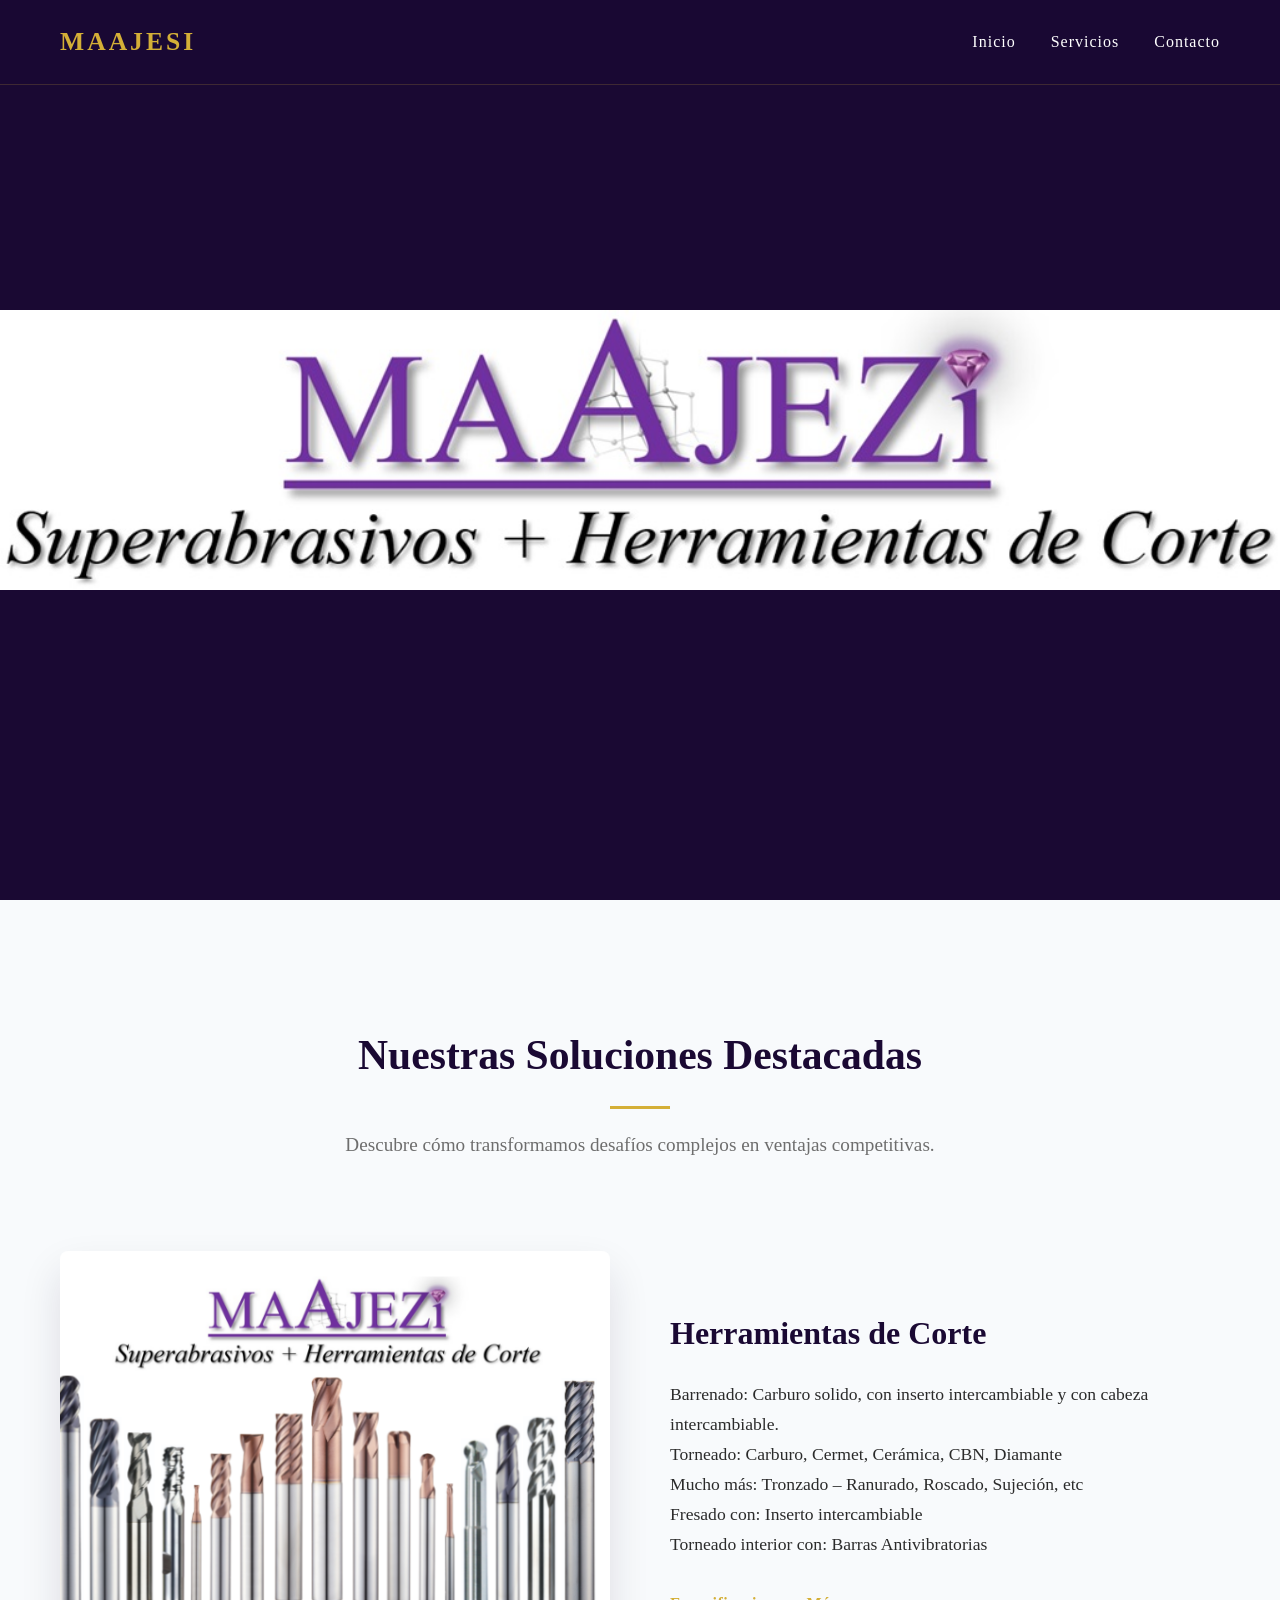
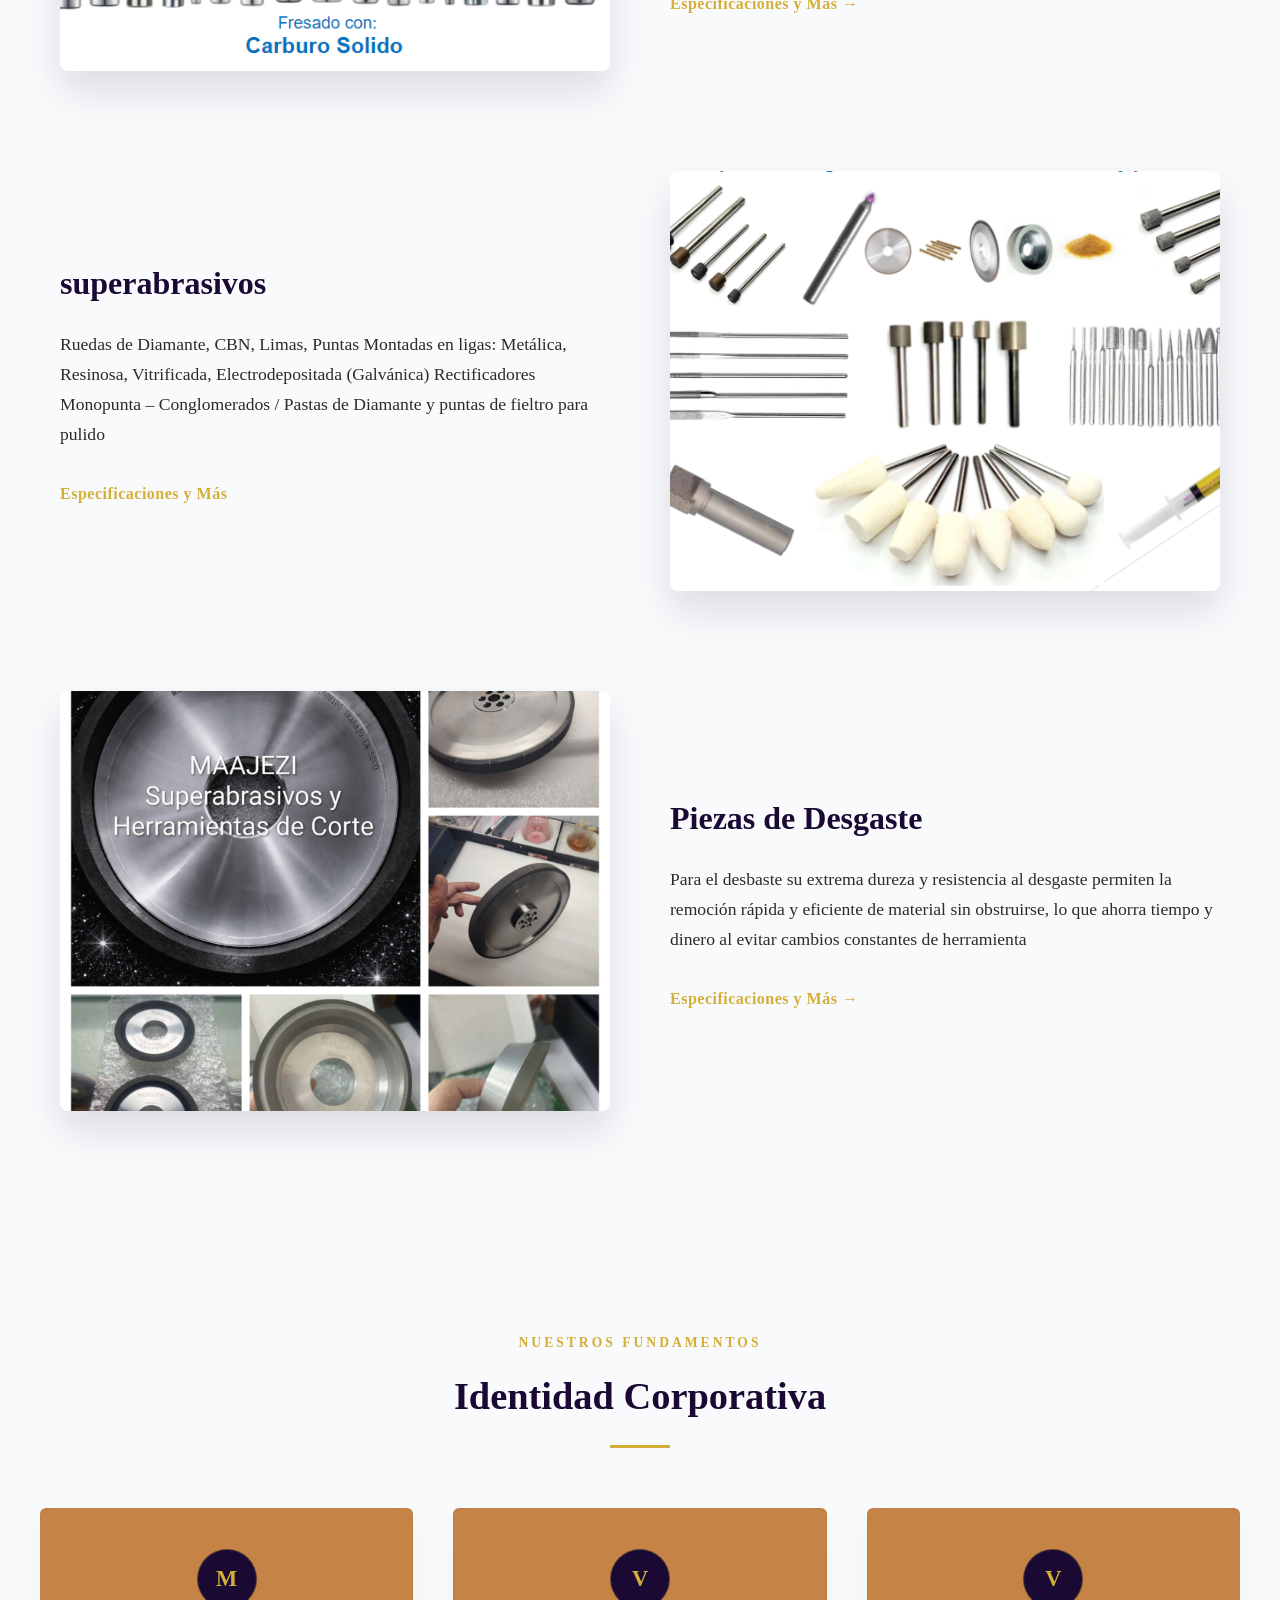
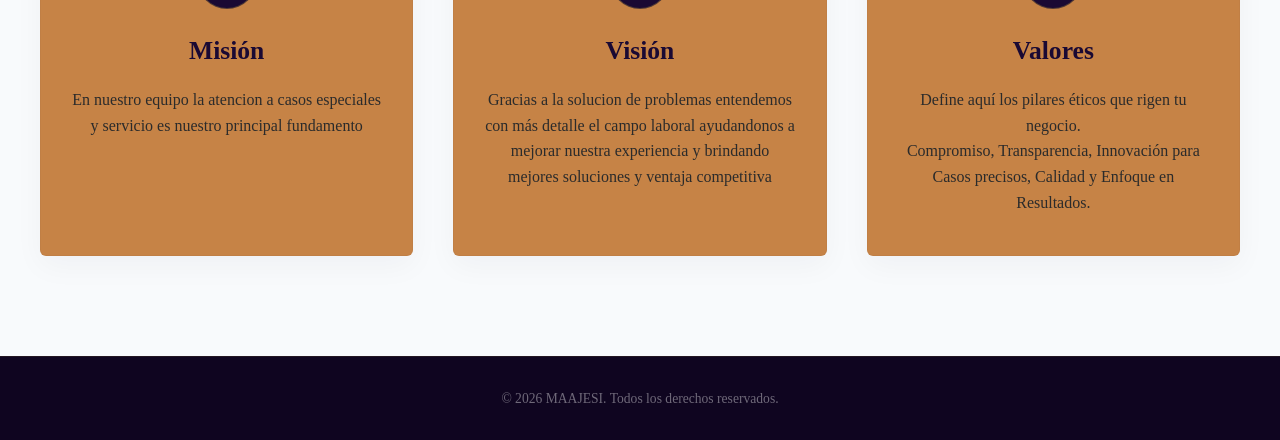
<file: Index.html>
<!DOCTYPE html>
<html lang="es">
<head>
    <meta charset="UTF-8">
    <meta name="viewport" content="width=device-width, initial-scale=1.0">
    <title>Soluciones MAAJESI</title>
    <link rel="stylesheet" href="css/stilecss.css">
</head>
<body>

    <!-- Menú de Navegación Premium -->
    <header class="menu-navegacion">
        <nav>
            <div class="logo">MAAJESI</div>
            <ul>
                <li><a href="index.html">Inicio</a></li>
                <li><a href="servicios-contacto.html#servicios">Servicios </a></li>
                <li><a href="">Contacto</a></li>
            </ul>
        </nav>
    </header>

<!-- Portada de Ventas (Hero Section con Imagen HTML) -->
    <section class="portada">
        <!-- Tu imagen real (Reemplaza 'mi-imagen-empresa.jpg' por el nombre real de tu archivo) -->
        <img src="imags/Maajezi_Logo.jpg" alt="Portada Empresa Prestige" class="imagen-fondo-hero">


        <!-- El contenido de texto que flota arriba -->
        <div class="contenido-portada">
            <span class="etiqueta-exclusiva">Exclusividad & Resultados</span>
            <h1>Lleva tu Empresa al Siguiente Nivel</h1>
            <p>Estrategias de alto impacto y soluciones a medida diseñadas exclusivamente para marcas que no aceptan menos que la excelencia.</p>
        </div>
    </section>

    <!-- Catálogo de Servicios de Venta en Cascada (Diseño Alternado Premium) -->
    <section id="catalogo-ventas" class="seccion-ventas">
        <div class="encabezado-seccion">
            <h2>Nuestras Soluciones Destacadas</h2>
            <div class="linea-decorativa"></div>
            <p>Descubre cómo transformamos desafíos complejos en ventajas competitivas.</p>
        </div>

        <div class="contenedor-ventas-cascada">

            <!-- Fila de Venta 1: Imagen Izquierda, Texto Derecha -->
            <div class="fila-venta">
                <div class="columna-imagen">
                    <div class="tarjeta-imagen-premium">
                        <img src="imags/Herramientas_Corte.png" alt="Transformación Digital Completa">
                        <div class="capa-hover-detalles">
                            <p></p>
                        </div>
                    </div>
                </div>
                <div class="columna-texto">
                    <h3>Herramientas de Corte</h3>
                    <p class="descripcion-corta">Barrenado: Carburo solido, con inserto intercambiable y con cabeza intercambiable.<br> Torneado:
Carburo, Cermet, Cerámica, CBN, Diamante <br> Mucho más: Tronzado – Ranurado, Roscado, Sujeción, etc <br>Fresado con:
Inserto intercambiable <br> Torneado interior con: Barras  Antivibratorias  </p>
                    
                    <a href="servicios-contacto.html#servicios" class="boton-ventas-enlace">Especificaciones y Más &rarr;</a>
                </div>
            </div>

            <!-- Fila de Venta 2: Texto Izquierda, Imagen Derecha (Invertido) -->
            <div class="fila-venta fila-invertida">
                <div class="columna-imagen">
                    <div class="tarjeta-imagen-premium">
                        <img src="imags/Super_Abrasivos2.png" alt="Consultoría e Inteligencia de Negocios">
                        <div class="capa-hover-detalles">
                            <p>Modelado de datos precisos para juntas directivas y decisiones de alta dirección.</p>
                        </div>
                    </div>
                </div>
                <div class="columna-texto">
                    <h3>superabrasivos </h3>
                    <p class="descripcion-corta">Ruedas de Diamante, CBN, Limas, Puntas Montadas en ligas:
                    Metálica, Resinosa, Vitrificada, Electrodepositada (Galvánica)
                    Rectificadores Monopunta – Conglomerados / Pastas de Diamante y puntas de fieltro para pulido</p>
                    <a href="portafolio.html" class="boton-ventas-enlace">Especificaciones y Más</a>
                </div>
            </div>

            <!-- Fila de Venta 3: Imagen Izquierda, Texto Derecha -->
            <div class="fila-venta">
                <div class="columna-imagen">
                    <div class="tarjeta-imagen-premium">
                        <img src="imags/SUPERABRASIVOS.jpg" alt="Estrategia de Crecimiento de Mercado">
                        <div class="capa-hover-detalles">
                            <p>Planes tácticos blindados para expandir tu cuota de mercado con el menor riesgo posible.</p>
                        </div>
                    </div>
                </div>
                <div class="columna-texto">
                    <h3>Piezas de Desgaste </h3>
                    <p class="descripcion-corta">Para el desbaste su extrema dureza y resistencia al desgaste permiten la remoción rápida y eficiente de material sin obstruirse, lo que ahorra tiempo y dinero al evitar cambios constantes de herramienta</p>
                    <a href="servicios-contacto.html#contacto" class="boton-ventas-enlace">Especificaciones y Más &rarr;</a>
                </div>
            </div>


        </div>

    </section>



    <section class="seccion-identidad">
        <div class="contenedor-identidad">
            <div class="encabezado-identidad">
                <span class="subtitulo-oro">Nuestros Fundamentos</span>
                <h2>Identidad Corporativa</h2>
                <div class="linea-decorativa"></div>
            </div>

            <div class="bloques-identidad">
                <!-- Bloque: Misión -->
                <div class="tarjeta-identidad">
                    <div class="icono-corporativo">
                        <!-- Espacio pensado para un icono representativo (ej. un blanco/diana) -->
                        <div class="circulo-icono">M</div>
                    </div>
                    <h3>Misión</h3>
                    <p>En nuestro equipo la atencion a casos especiales y servicio es nuestro principal fundamento</p>
                </div>

                <!-- Bloque: Visión -->
                <div class="tarjeta-identidad">
                    <div class="icono-corporativo">
                        <!-- Espacio pensado para un icono representativo (ej. un ojo/telescopio) -->
                        <div class="circulo-icono">V</div>
                    </div>
                    <h3>Visión</h3>
                    <p>Gracias a la solucion de problemas entendemos con más detalle el campo laboral ayudandonos a mejorar nuestra experiencia y brindando mejores soluciones y ventaja competitiva </p>
                </div>

                <!-- Bloque: Valores -->
                <div class="tarjeta-identidad">
                    <div class="icono-corporativo">
                        <!-- Espacio pensado para un icono representativo (ej. un escudo/apretón de manos) -->
                        <div class="circulo-icono">V</div>
                    </div>
                    <h3>Valores</h3>
                    <p>Define aquí los pilares éticos que rigen tu negocio.<br> Compromiso, Transparencia, Innovación para Casos precisos, Calidad y Enfoque en Resultados.</p>
                </div>
            </div>
        </div>
    </section>

    <footer>
        <p>&copy; 2026 MAAJESI. Todos los derechos reservados.</p>
    </footer>

</body>
</html>
</file>
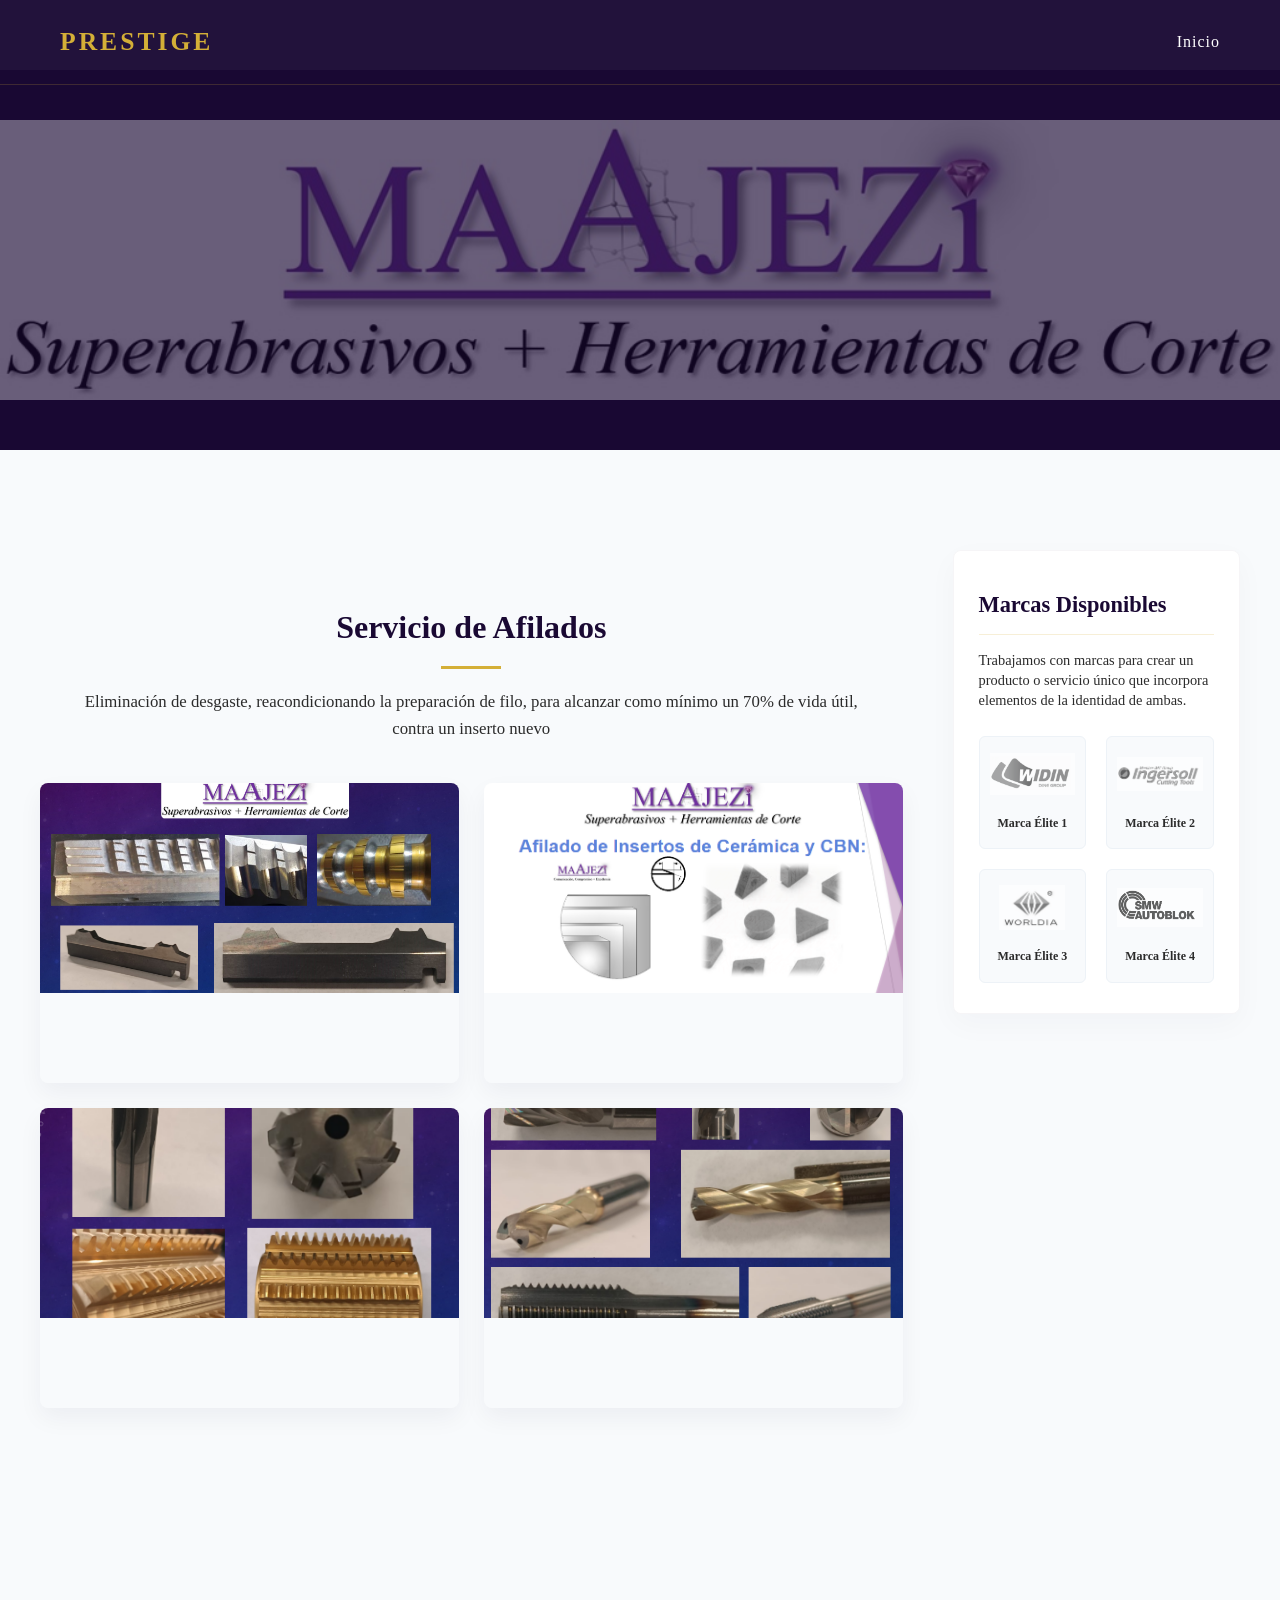
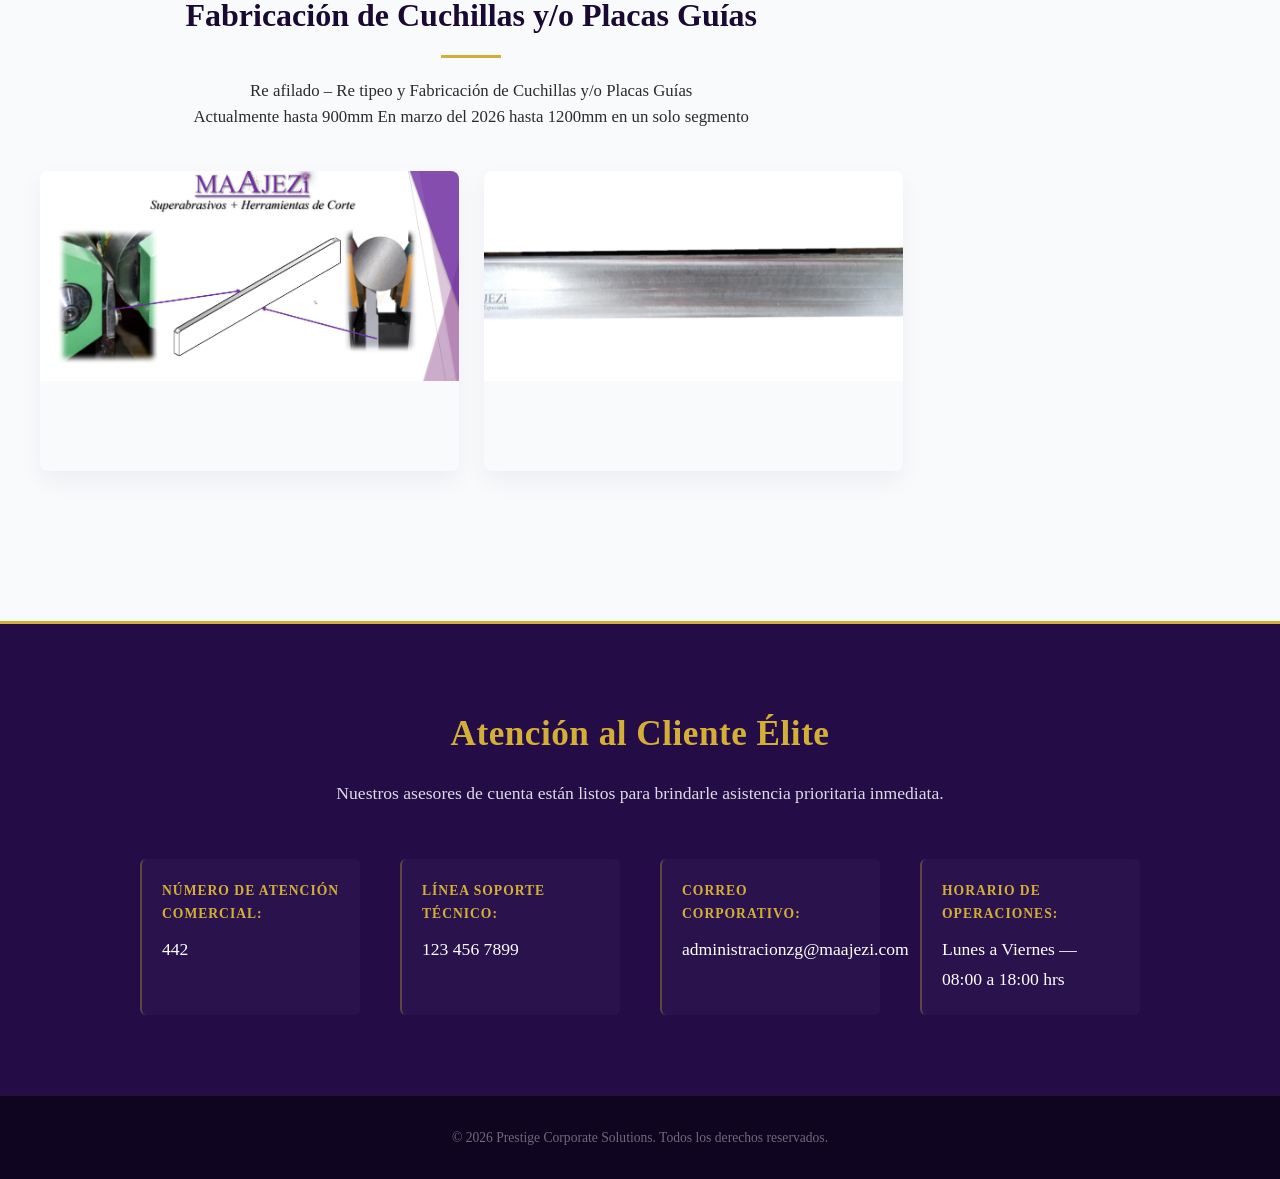
<file: servicios-contacto.html>
<!DOCTYPE html>
<html lang="es">
<head>
    <meta charset="UTF-8">
    <meta name="viewport" content="width=device-width, initial-scale=1.0">
    <title>Servicios MAAJESI</title>
    <link rel="stylesheet" href="css/stilecss.css">
</head>
<body>

    <!-- Menú de Navegación Premium -->
    <header class="menu-navegacion">
        <nav>
            <div class="logo">PRESTIGE</div>
            <ul>
                <li><a href="index.html">Inicio</a></li>
               
            </ul>
        </nav>
    </header>

    <section class="mini-portada-galeria-html">
    <!-- Tu imagen real -->
    <img src="imags/Maajezi_Logo.jpg" alt="Portada de Galería" class="imagen-fondo-hero">
    
    <!-- Capa oscura superior para que el texto blanco sea legible -->
    <div class="capa-oscura-hero"></div>


    </section>



    <!-- Portada Idéntica (Mini-Hero con Imagen de Margen a Margen) -->
    <!-- CONTENIDO PRINCIPAL: SERVICIOS CON SIDEBAR LATERAL -->
    <section class="seccion-servicios-detallados">
        <div class="contenedor-principal-servicios">
            
            <!-- COLUMNA IZQUIERDA: Bloques de Servicios (80% de ancho) -->
            <div class="columna-servicios-contenido">
                
<!-- Bloque de Servicio Rediseñado: Título arriba y Cuadrícula de 4 Imágenes abajo -->
<div class="bloque-servicio-cuadricula">
    
    <!-- Texto informativo por encima -->
    <div class="texto-servicio-superior">
        <h3>Servicio de Afilados</h3>
        <div class="linea-corta-oro-centro"></div>
        <p>Eliminación de desgaste, reacondicionando la preparación de filo, 
para alcanzar como mínimo un 70% de vida útil, contra un inserto nuevo</p>
    </div>

    <!-- Conjunto de 4 imágenes estructuradas -->
    <div class="conjunto-cuatro-imagenes">
        <div class="marco-imagen-mini">
            <img src="imags/afilados.png" alt="Infraestructura Nube">
        </div>
        <div class="marco-imagen-mini">
            <img src="imags/afilados_servicio.png" alt="Seguridad Perimetral">
        </div>
        <div class="marco-imagen-mini">
            <img src="imags/afilados3.png" alt="Monitoreo 24/7">
        </div>
        <div class="marco-imagen-mini">
            <img src="imags/afilados4.png" alt="Soporte Técnico">
        </div>
    </div>

</div>

<!-- Bloque de Servicio Rediseñado: Título arriba y Cuadrícula de 4 Imágenes abajo -->
<div class="bloque-servicio-cuadricula">
    
    <!-- Texto informativo por encima -->
    <div class="texto-servicio-superior">
        <h3>Fabricación de Cuchillas y/o Placas Guías</h3>
        <div class="linea-corta-oro-centro"></div>
        <p>Re afilado – Re tipeo y                                                                         
Fabricación de Cuchillas y/o Placas Guías</p>
    <p>Actualmente hasta 900mm 
En marzo del 2026 hasta 1200mm en un solo segmento</p>

    </div>

    <!-- Conjunto de 4 imágenes estructuradas -->
    <div class="conjunto-cuatro-imagenes">
        <div class="marco-imagen-mini">
            <img src="imags/ejemPlaca2.png" alt="Infraestructura Nube">
        </div>
        <div class="marco-imagen-mini">
            <img src="imags/Placa.png" alt="Seguridad Perimetral">
        </div>

    </div>

</div>

            </div>

            <!-- COLUMNA DERECHA: SIDEBAR DE MARCAS COOPERATIVAS (20% de ancho) -->
            <aside class="sidebar-marcas">
                <div class="interior-sidebar">
                    <span class="subtitulo-sidebar-oro"></span>
                    <h4>Marcas Disponibles</h4>
                    <div class="linea-decorativa-sidebar"></div>
                    <p class="descripcion-sidebar">Trabajamos con marcas para crear un producto o servicio único que incorpora elementos de la identidad de ambas.</p>
                    
                    <!-- Contenedor de logos pequeños -->
                    <div class="grid-logos-marcas">
                        
                        <!-- Marca 1 -->
                        <div class="tarjeta-logo-marca">
                            <img src="imags/widi.png" alt="Logo Marca 1">
                            <span>Marca Élite 1</span>
                        </div>

                        <!-- Marca 2 -->
                        <div class="tarjeta-logo-marca">
                            <img src="imags/inger.png" alt="Logo Marca 2">
                            <span>Marca Élite 2</span>
                        </div>

                        <!-- Marca 3 -->
                        <div class="tarjeta-logo-marca">
                            <img src="imags/world.png" alt="Logo Marca 3">
                            <span>Marca Élite 3</span>
                        </div>

                        <!-- Marca 4 -->
                        <div class="tarjeta-logo-marca">
                            <img src="imags/smw.png" alt="Logo Marca 4">
                            <span>Marca Élite 4</span>
                        </div>

                    </div>
                </div>
            </aside>

        </div>
    </section>

        <!-- BLOQUE FINAL: INFORMACIÓN DE CONTACTO Y ATENCIÓN DE ALTO PRESTIGIO -->
    <section class="contacto-pie-servicios">
        <div class="contenedor-atencion-cliente">
            
            <div class="bloque-atencion-info">
                <h4>Atención al Cliente Élite</h4>
                <p>Nuestros asesores de cuenta están listos para brindarle asistencia prioritaria inmediata.</p>
                
                <div class="grid-datos-atencion">
                    <div class="item-atencion">
                        <strong>Número de Atención Comercial:</strong>
                        <p><a href="tel:+1234567890">442</a></p>
                    </div>
                    <div class="item-atencion">
                        <strong>Línea Soporte Técnico:</strong>
                        <p>123 456 7899</p>
                    </div>
                    <div class="item-atencion">
                        <strong>Correo Corporativo:</strong>
                        <p>administracionzg@maajezi.com</p>
                    </div>
                    <div class="item-atencion">
                        <strong>Horario de Operaciones:</strong>
                        <p>Lunes a Viernes — 08:00 a 18:00 hrs</p>
                    </div>
                </div>
            </div>

        </div>
    </section>

    <footer>
        <p>&copy; 2026 Prestige Corporate Solutions. Todos los derechos reservados.</p>
    </footer>

</body>
</html>
</file>
<file: css/stilecss.css>
/* --- Paleta de Colores de Lujo (Morado Oscuro y Oro) --- */
:root {
    --morado-imperial: #1a0933;   /* Morado muy oscuro de fondo principal */
    --morado-medio: #2d1254;      /* Variación sutil para bloques y contrastes */
    --oro-prestigio: #d4af37;     /* Color de acento de alta gama */
    --oro-brillante: #f3e5ab;     /* Para estados hover del oro */
    --blanco-puro: #ffffff;
    --gris-suave: #f4f5f7;
    --texto-oscuro: #2b2b2b;
    --texto-atenuado: #6e6e6e;
    --gris-platino: #f8fafc;      /* NUEVO: Fondo base profesional */
}

/* --- Configuración General --- */
* {
    margin: 0;
    padding: 0;
    box-sizing: border-box;
    scroll-behavior: smooth;
}

body {
    font-family: 'Playfair Display', 'Segoe UI', serif;
    color: var(--texto-oscuro);
    background-color: var(--gris-platino); /* CAMBIO: Fondo premium unificado */
    line-height: 1.7;
}

/* --- Menú de Navegación Premium --- */
.menu-navegacion {
    position: fixed;
    top: 0;
    width: 100%;
    background-color: rgba(26, 9, 51, 0.96); /* Morado imperial con opacidad */
    z-index: 1000;
    border-bottom: 1px solid rgba(212, 175, 55, 0.2); /* Sutil línea dorada */
    padding: 10px 0;
}

.menu-navegacion nav {
    max-width: 1200px;
    margin: 0 auto;
    display: flex;
    justify-content: space-between;
    align-items: center;
    padding: 10px 20px;
}

.menu-navegacion .logo {
    color: var(--oro-prestigio);
    font-size: 1.6rem;
    font-weight: bold;
    letter-spacing: 3px;
}

.menu-navegacion nav ul {
    display: flex;
    list-style: none;
}

.menu-navegacion nav ul li {
    margin-left: 35px;
}

.menu-navegacion nav ul li a {
    color: var(--blanco-puro);
    text-decoration: none;
    font-weight: 500;
    font-size: 1rem;
    letter-spacing: 1px;
    transition: color 0.3s;
}

.menu-navegacion nav ul li a:hover {
    color: var(--oro-prestigio);
}

/* --- Portada de Ventas Corporativas --- */
.portada {
    background: linear-gradient(rgba(26, 9, 51, 0.75), rgba(26, 9, 51, 0.85)), 
                url('https://picsum.photos/1920/1080?grayscale') no-repeat center center/cover;
    height: 100vh;
    display: flex;
    justify-content: center;
    align-items: center;
    text-align: center;
    color: var(--blanco-puro);
    padding: 0 20px;
}

.etiqueta-exclusiva {
    color: var(--oro-prestigio);
    text-transform: uppercase;
    letter-spacing: 4px;
    font-size: 0.9rem;
    font-weight: bold;
    display: block;
    margin-bottom: 20px;
}

.contenido-portada h1 {
    font-size: 3.5rem;
    line-height: 1.2;
    margin-bottom: 25px;
    font-weight: 700;
    letter-spacing: -1px;
}

.contenido-portada p {
    font-size: 1.3rem;
    max-width: 800px;
    margin: 0 auto 40px auto;
    color: rgba(255, 255, 255, 0.8);
    font-weight: 300;
}

.grupo-botones {
    display: flex;
    justify-content: center;
    gap: 20px;
}

/* Botones Premium */
.boton-portada-oro {
    padding: 15px 35px;
    background-color: var(--oro-prestigio);
    color: var(--morado-imperial);
    text-decoration: none;
    border-radius: 4px;
    font-weight: bold;
    font-size: 1rem;
    letter-spacing: 1px;
    transition: background-color 0.3s, transform 0.2s;
}

.boton-portada-oro:hover {
    background-color: var(--oro-brillante);
    transform: translateY(-2px);
}

.boton-portada-linea {
    padding: 15px 35px;
    background-color: transparent;
    color: var(--blanco-puro);
    text-decoration: none;
    border: 1px solid var(--blanco-puro);
    border-radius: 4px;
    font-weight: bold;
    font-size: 1rem;
    letter-spacing: 1px;
    transition: all 0.3s;
}

.boton-portada-linea:hover {
    background-color: var(--blanco-puro);
    color: var(--morado-imperial);
}

/* --- Sección de Ventas en Cascada (Sin línea de tiempo) --- */
.seccion-ventas {
    padding: 120px 20px;
    max-width: 1200px;
    margin: 0 auto;
    background-color: transparent; /* Hereda fondo del body */
}

.encabezado-seccion {
    text-align: center;
    margin-bottom: 90px;
}

.encabezado-seccion h2 {
    font-size: 2.6rem;
    color: var(--morado-imperial);
    margin-bottom: 15px;
}

.linea-decorativa {
    width: 60px;
    height: 3px;
    background-color: var(--oro-prestigio);
    margin: 0 auto 20px auto;
}

.encabezado-seccion p {
    color: var(--texto-atenuado); /* CORREGIDO TYPO */
    font-size: 1.2rem;
}

/* Filas Asimétricas en Zigzag */
.contenedor-ventas-cascada {
    display: flex;
    flex-direction: column;
    gap: 100px; /* Separación elegante entre bloques */
}

.fila-venta {
    display: flex;
    align-items: center;
    gap: 60px;
}

/* Invierte el orden visual en las filas declaradas */
.fila-invertida {
    flex-direction: row-reverse;
}

.columna-imagen, .columna-texto {
    flex: 1;
}

/* Tarjeta de Imagen de Alto Valor */
.tarjeta-imagen-premium {
    position: relative;
    width: 100%;
    height: 420px;
    border-radius: 8px;
    overflow: hidden;
    box-shadow: 0 20px 40px rgba(26, 9, 51, 0.12);
    transition: transform 0.4s ease, box-shadow 0.4s ease;
}

.tarjeta-imagen-premium img {
    width: 100%;
    height: 100%;
    object-fit: cover;
    display: block;
    transition: transform 0.6s ease;
}

/* Efectos al pasar el cursor sobre el bloque */
.tarjeta-imagen-premium:hover {
    transform: translateY(-8px);
    box-shadow: 0 30px 50px rgba(26, 9, 51, 0.2);
}

.tarjeta-imagen-premium:hover img {
    transform: scale(1.05);
}

/* Cortina Descriptiva de Prestigio (Hover) */
.capa-hover-detalles {
    position: absolute;
    bottom: -100%;
    left: 0;
    width: 100%;
    height: 100%;
    background: linear-gradient(to top, rgba(26, 9, 51, 0.95), rgba(45, 18, 84, 0.9));
    color: var(--blanco-puro);
    padding: 40px;
    display: flex;
    align-items: center;
    justify-content: center;
    text-align: center;
    transition: bottom 0.4s cubic-bezier(0.25, 1, 0.5, 1);
}

.tarjeta-imagen-premium:hover .capa-hover-detalles {
    bottom: 0;
}

.capa-hover-detalles p {
    font-size: 1.1rem;
    border-left: 2px solid var(--oro-prestigio);
    padding-left: 15px;
}

/* Copywriting / Texto de Ventas */
.numero-servicio {
    font-size: 3rem;
    font-weight: 800;
    color: rgba(214, 175, 55, 0.25);
    display: block;
    line-height: 1;
    margin-bottom: 10px;
}

.columna-texto h3 {
    font-size: 2rem;
    color: var(--morado-imperial);
    margin-bottom: 20px;
    font-weight: 600;
}

.columna-texto .descripcion-corta {
    font-size: 1.1rem;
    color: var(--texto-oscuro);
    margin-bottom: 30px;
}

.boton-ventas-enlace {
    color: var(--oro-prestigio);
    text-decoration: none;
    font-weight: bold;
    letter-spacing: 0.5px;
    font-size: 1rem;
    transition: color 0.3s, padding-left 0.3s;
}

.boton-ventas-enlace:hover {
    color: var(--morado-imperial);
    padding-left: 8px;
}

/* --- Sección Final de Ventas (Conversión) --- */
.llamado-accion-final {
    background-color: var(--morado-imperial);
    color: var(--blanco-puro);
    text-align: center;
    padding: 100px 20px;
    border-top: 2px solid var(--oro-prestigio);
}

.llamado-accion-final h3 {
    font-size: 2.3rem;
    margin-bottom: 15px;
}

.llamado-accion-final p {
    font-size: 1.2rem;
    color: rgba(255, 255, 255, 0.7);
    margin-bottom: 35px;
}

/* --- Responsive Layout --- */
@media screen and (max-width: 968px) {
    .fila-venta, .fila-invertida { /* CORREGIDO TYPO .fila-invertiva */
        flex-direction: column;
        gap: 30px;
    }
    .contenido-portada h1 { font-size: 2.5rem; }
    .tarjeta-imagen-premium { height: 320px; }
    .grupo-botones { flex-direction: column; gap: 10px; }
}

footer {
    background-color: #0f0520;
    color: rgba(255, 255, 255, 0.4);
    text-align: center;
    padding: 30px;
    font-size: 0.85rem;
    border-top: 1px solid rgba(212, 175, 55, 0.1);
}

/* --- Nueva Sección: Identidad Corporativa Premium --- */
.seccion-identidad {
    background-color: transparent; /* CAMBIO: Deja pasar el fondo gris claro del body */
    padding: 100px 20px;
}

.contenedor-identidad {
    max-width: 1200px;
    margin: 0 auto;
}

.encabezado-identidad {
    text-align: center;
    margin-bottom: 60px;
}

.subtitulo-oro {
    color: var(--oro-prestigio);
    text-transform: uppercase;
    letter-spacing: 3px;
    font-size: 0.85rem;
    font-weight: bold;
    display: block;
    margin-bottom: 10px;
}

.encabezado-identidad h2 {
    font-size: 2.4rem;
    color: var(--morado-imperial);
    margin-bottom: 15px;
}

/* Distribución de las 3 columnas */
.bloques-identidad {
    display: grid;
    grid-template-columns: repeat(auto-fit, minmax(300px, 1fr));
    gap: 40px;
}

/* Tarjeta Corporativa */
.tarjeta-identidad {
    background-color:#c68346;
    padding: 40px 30px;
    border-radius: 6px;
    text-align: center;
    box-shadow: 0 10px 30px rgba(26, 9, 51, 0.04);
    border: 1px solid rgba(26, 9, 51, 0.03);
    transition: transform 0.3s ease, box-shadow 0.3s ease;
}

.tarjeta-identidad:hover {
    transform: translateY(-5px);
    box-shadow: 0 15px 35px rgba(26, 9, 51, 0.08);
}

/* Estilo para los marcadores de posición de iconos */
.icono-corporativo {
    margin-bottom: 20px;
    display: flex;
    justify-content: center;
}

.circulo-icono {
    width: 60px;
    height: 60px;
    background-color: var(--morado-imperial);
    color: var(--oro-prestigio);
    border-radius: 50%;
    display: flex;
    align-items: center;
    justify-content: center;
    font-size: 1.4rem;
    font-weight: bold;
    border: 1px solid rgba(214, 175, 55, 0.3);
}

.tarjeta-identidad h3 {
    font-size: 1.6rem;
    color: var(--morado-imperial);
    margin-bottom: 15px;
    font-weight: 600;
}

.tarjeta-identidad p {
    font-size: 1rem;
    color: var(--texto-oscuro);
    line-height: 1.6;
}

/* Ajustes Responsive para esta sección */
@media screen and (max-width: 768px) {
    .seccion-identidad {
        padding: 60px 20px;
    }
    .encabezado-identidad h2 {
        font-size: 2rem;
    }
}

/* --- Estilos para la Página Adicional de Contacto y Soporte --- */
.cabecera-contacto {
    background-color: var(--morado-imperial);
    color: var(--blanco-puro);
    padding: 160px 20px 80px 20px;
    text-align: center;
    border-bottom: 1px solid rgba(214, 175, 55, 0.15);
}

.contenido-cabecera p {
    max-width: 700px;
    margin: 20px auto 0 auto;
    font-size: 1.15rem;
    color: rgba(255, 255, 255, 0.8);
    font-weight: 300;
}

.seccion-formulario-contacto {
    background-color: transparent; /* CAMBIO: Mantiene fluidez con el fondo del body */
    padding: 80px 20px;
}

.contenedor-dos-columnas {
    max-width: 1200px;
    margin: 0 auto;
    display: flex;
    gap: 50px;
    align-items: flex-start;
}

.columna-info-canales {
    flex: 1;
    display: flex;
    flex-direction: column;
    gap: 30px;
}

/* Tarjetas de canales (Ventas y Soporte) */
.tarjeta-canal {
    background-color: var(--blanco-puro);
    padding: 40px;
    border-radius: 8px;
    box-shadow: 0 10px 30px rgba(26, 9, 51, 0.03);
    border: 1px solid rgba(26, 9, 51, 0.02);
}

.etiqueta-canal {
    display: inline-block;
    padding: 4px 12px;
    background-color: rgba(214, 175, 55, 0.15);
    color: var(--oro-prestigio);
    border-radius: 4px;
    font-size: 0.8rem;
    font-weight: bold;
    text-transform: uppercase;
    letter-spacing: 1px;
    margin-bottom: 15px;
}

.canal-tecnico {
    background-color: rgba(26, 9, 51, 0.08);
    color: var(--morado-imperial);
}

.tarjeta-canal h3 {
    font-size: 1.6rem;
    color: var(--morado-imperial);
    margin-bottom: 15px;
}

.tarjeta-canal p {
    color: var(--texto-oscuro);
    margin-bottom: 20px;
    font-size: 1rem;
}

.datos-linea {
    margin-bottom: 10px;
    font-size: 1.05rem;
}

.datos-linea strong {
    color: var(--morado-imperial);
}

.datos-linea a {
    color: var(--oro-prestigio);
    text-decoration: none;
    font-weight: 500;
    transition: color 0.3s;
}

.datos-linea a:hover {
    color: var(--morado-medio);
}

.nota-soporte {
    font-size: 0.85rem !important;
    color: #9b59b6 !important;
    margin-top: 15px;
    font-style: italic;
}

/* Estilos de la Tarjeta del Formulario */
.columna-formulario-premium {
    flex: 1.2;
}

.tarjeta-formulario {
    background-color: var(--blanco-puro);
    padding: 50px 40px;
    border-radius: 8px;
    box-shadow: 0 15px 40px rgba(26, 9, 51, 0.06);
    border: 1px solid rgba(26, 9, 51, 0.02);
}

.tarjeta-formulario h3 {
    font-size: 1.8rem;
    color: var(--morado-imperial);
    margin-bottom: 10px;
}

.tarjeta-formulario > p {
    color: var(--texto-atenuado);
    margin-bottom: 35px;
    font-size: 0.95rem;
}

/* Diseño del Formulario */
.formulario-prestige {
    display: flex;
    flex-direction: column;
    gap: 20px;
}

.grupo-campo {
    display: flex;
    flex-direction: column;
    gap: 8px;
}

.grupo-campo-fila {
    display: flex;
    gap: 20px;
}

.grupo-campo-fila .grupo-campo {
    flex: 1;
}

.formulario-prestige label {
    font-size: 0.9rem;
    font-weight: 600;
    color: var(--morado-imperial);
    letter-spacing: 0.5px;
}

.formulario-prestige input,
.formulario-prestige select,
.formulario-prestige textarea {
    width: 100%;
    padding: 14px 16px;
    border: 1px solid #e2e8f0;
    border-radius: 4px;
    background-color: #f8fafc;
    font-family: inherit;
    font-size: 1rem;
    color: var(--texto-oscuro);
    transition: all 0.3s ease;
}

/* Efecto de foco premium morado */
.formulario-prestige input:focus,
.formulario-prestige select:focus,
.formulario-prestige textarea:focus {
    outline: none;
    border-color: var(--morado-medio);
    background-color: var(--blanco-puro);
    box-shadow: 0 0 0 3px rgba(45, 18, 84, 0.1);
}

/* Botón de envío */
.boton-enviar-formulario {
    padding: 16px;
    background-color: var(--morado-imperial);
    color: var(--oro-prestigio);
    border: 1px solid var(--oro-prestigio);
    font-size: 1rem;
    font-weight: bold;
    letter-spacing: 1px;
    border-radius: 4px;
    cursor: pointer;
    transition: all 0.3s ease;
    margin-top: 10px;
}

.boton-enviar-formulario:hover {
    background-color: var(--oro-prestigio);
    color: var(--morado-imperial);
    transform: translateY(-2px);
    box-shadow: 0 5px 15px rgba(214, 175, 55, 0.3);
}

/* Adaptabilidad Móvil */
@media screen and (max-width: 900px) {
    .contenedor-dos-columnas {
        flex-direction: column;
        gap: 40px;
    }
    .grupo-campo-fila {
        flex-direction: column;
        gap: 20px;
    }
    .tarjeta-formulario {
        padding: 35px 25px;
    }
}

/* --- Mini Portada Portafolio/Galería (Base para PC) --- */
.mini-portada-galeria-html {
    position: relative;
    width: 100%;
    height: 380px; /* Altura ideal y espaciosa para pantallas grandes */
    overflow: hidden;
    display: flex;
    justify-content: center;
    align-items: center;
    text-align: center;
    margin-top: 70px; /* Espacio para que el menú fijo no la tape */
}

/* ==========================================================================
   ADAPTABILIDAD MÓVIL PARA LA MINI PORTADA
   ========================================================================== */

@media screen and (max-width: 768px) {
    .mini-portada-galeria-html {
        height: 300px; /* Reducimos la altura en tablets y móviles para que no sature */
        margin-top: 60px; /* Ajustamos levemente el margen del menú en móviles */
    }
    
    /* Si tienes textos grandes dentro de la portada, es buena idea 
       reducir un poco su tamaño aquí para que no se amontonen */
    .contenido-mini-portada-html h2, 
    .contenido-mini-portada-html h1 {
        font-size: 2rem !important; 
    }
    
    .contenido-mini-portada-html p {
        font-size: 1rem !important;
    }
}

@media screen and (max-width: 480px) {
    .mini-portada-galeria-html {
        height: 240px; /* Altura perfecta y compacta para pantallas de celulares */
    }
}

.imagen-fondo-hero {
    position: absolute;
    top: 50%;
    left: 50%;
    transform: translate(-50%, -50%);
    width: 100%;
    height: 100%;
    
    /* CAMBIO AQUÍ: La imagen se hace más pequeña para no cortarse */
    object-fit: contain; 
    
    z-index: 1;
    background-color: var(--morado-imperial); /* Fondo de respaldo si la foto es angosta */
}

.capa-oscura-hero {
    position: absolute;
    top: 0;
    left: 0;
    width: 100%;
    height: 100%;
    background-color: rgba(26, 9, 51, 0.65);
    z-index: 2;
}

.contenido-mini-portada-html {
    position: relative;
    z-index: 3;
    color: var(--blanco-puro);
    padding: 0 20px;
    max-width: 800px;
    margin: 0 auto;
}

/* Área de contenido de la galería */
.seccion-galeria-contenido {
    background-color: transparent; /* Permite ver el gris platino corporativo */
    padding: 80px 20px;
}

/* Rejilla cuadriculada moderna */
.contenedor-galeria {
    max-width: 1200px;
    margin: 0 auto;
    display: grid;
    grid-template-columns: repeat(auto-fit, minmax(350px, 1fr));
    gap: 45px;
}

/* Estructura del Item de Galería */
.tarjeta-galeria-item {
    background-color: var(--blanco-puro);
    border-radius: 6px;
    overflow: hidden;
    box-shadow: 0 10px 25px rgba(26, 9, 51, 0.03);
    border: 1px solid rgba(26, 9, 51, 0.02);
    transition: transform 0.3s ease, box-shadow 0.3s ease;
}

.tarjeta-galeria-item:hover {
    transform: translateY(-6px);
    box-shadow: 0 15px 35px rgba(26, 9, 51, 0.08);
}

/* Marco para la imagen */
.marco-imagen-galeria {
    width: 100%;
    height: 240px;
    overflow: hidden;
    background-color: var(--morado-imperial);
}

.marco-imagen-galeria img {
    width: 100%;
    height: 100%;
    object-fit: cover;
    display: block;
    transition: transform 0.4s ease;
}

.tarjeta-galeria-item:hover .marco-imagen-galeria img {
    transform: scale(1.03);
}

/* Contenedor del texto inferior */
.info-descripcion-abajo {
    padding: 25px 20px;
    text-align: left;
}

.info-descripcion-abajo h4 {
    font-size: 1.25rem;
    color: var(--morado-imperial);
    margin-bottom: 12px;
    font-weight: 600;
    line-height: 1.4;
}

.info-descripcion-abajo p {
    font-size: 0.95rem;
    color: var(--texto-oscuro);
    line-height: 1.6;
}

/* Adaptabilidad para Celulares y Tabletas */
@media screen and (max-width: 768px) {
    .contenedor-galeria {
        grid-template-columns: 1fr;
        gap: 30px;
    }
    .seccion-galeria-contenido {
        padding: 50px 15px;
    }
    .marco-imagen-galeria {
        height: 200px;
    }
}

/* --- Página de Servicios Detallados con Sidebar ------------------------------------------------- */
.seccion-servicios-detallados {
    background-color: transparent; /* Permite ver el gris platino corporativo */
    padding: 100px 20px;
}

.contenedor-principal-servicios {
    max-width: 1200px;
    margin: 0 auto;
    display: flex;
    gap: 50px;
    align-items: flex-start;
}

.columna-servicios-contenido {
    flex: 3;
    display: flex;
    flex-direction: column;
    gap: 80px;
}

.bloque-servicio-grande {
    display: flex;
    align-items: center;
    gap: 40px;
}

.bloque-invertido {
    flex-direction: row-reverse;
}

.imagen-servicio-grande, .texto-servicio-grande {
    flex: 1;
}

.imagen-servicio-grande img {
    width: 100%;
    height: 340px;
    object-fit: cover;
    border-radius: 6px;
    box-shadow: 0 15px 35px rgba(26, 9, 51, 0.05);
}

.texto-servicio-grande h3 {
    font-size: 1.8rem;
    color: var(--morado-imperial);
    margin-bottom: 12px;
}

.linea-corta-oro {
    width: 50px;
    height: 3px;
    background-color: var(--oro-prestigio);
    margin-bottom: 20px;
}

.texto-servicio-grande p {
    font-size: 1rem;
    color: var(--texto-oscuro);
    line-height: 1.6;
}

/* --- Estilos de la Barra Lateral (Sidebar) --------------------- */
.sidebar-marcas {
    flex: 1;
    position: sticky;
    top: 100px;
}

.interior-sidebar {
    background-color: var(--blanco-puro);
    padding: 30px 25px;
    border-radius: 8px;
    border: 1px solid rgba(26, 9, 51, 0.04);
    box-shadow: 0 10px 30px rgba(26, 9, 51, 0.03);
}

.subtitulo-sidebar-oro {
    color: var(--oro-prestigio);
    font-size: 0.75rem;
    font-weight: bold;
    text-transform: uppercase;
    letter-spacing: 2px;
    display: block;
    margin-bottom: 5px;
}

.interior-sidebar h4 {
    font-size: 1.4rem;
    color: var(--morado-imperial);
    margin-bottom: 10px;
}

.linea-decorativa-sidebar {
    width: 100%;
    height: 1px;
    background-color: rgba(214, 175, 55, 0.2);
    margin-bottom: 15px;
}

.descripcion-sidebar {
    font-size: 0.9rem;
    color: var(--texto-oscuro);
    line-height: 1.4;
    margin-bottom: 25px;
}

.grid-logos-marcas {
    display: grid;
    grid-template-columns: repeat(2, 1fr);
    gap: 20px;
}

.tarjeta-logo-marca {
    background-color: #f8fafc;
    padding: 15px 10px;
    border-radius: 6px;
    text-align: center;
    border: 1px solid #edf2f7;
    transition: all 0.3s ease;
}

.tarjeta-logo-marca:hover {
    border-color: var(--oro-prestigio);
    background-color: var(--blanco-puro);
    transform: translateY(-2px);
}

.tarjeta-logo-marca img {
    max-width: 100%;
    height: 45px;
    object-fit: contain;
    filter: grayscale(100%);
    opacity: 0.7;
    transition: all 0.3s ease;
    margin-bottom: 8px;
}

.tarjeta-logo-marca:hover img {
    filter: grayscale(0%);
    opacity: 1;
}

.tarjeta-logo-marca span {
    display: block;
    font-size: 0.75rem;
    font-weight: 600;
    color: var(--texto-oscuro);
}

/* --- DISEÑO RESPONSIVO INTELIGENTE -_---------------- */
@media screen and (max-width: 1024px) {
    .contenedor-principal-servicios {
        flex-direction: column;
        gap: 60px;
    }
    .sidebar-marcas {
        width: 100%;
        position: static;
    }
    .grid-logos-marcas {
        grid-template-columns: repeat(4, 1fr);
    }
}

@media screen and (max-width: 768px) {
    .bloque-servicio-grande, .bloque-invertido {
        flex-direction: column;
        gap: 25px;
    }
    .imagen-servicio-grande img {
        height: 250px;
    }
    .grid-logos-marcas {
        grid-template-columns: repeat(2, 1fr);
    }
}

/* ==========================================================================
    NUEVO: BLOQUE CON TÍTULO SUPERIOR Y CUADRÍCULA DE 4 IMÁGENES (COMBINADO Y OPTIMIZADO 2X2)
   ========================================================================== */
.bloque-servicio-cuadricula {
    width: 100%;
    display: flex;
    flex-direction: column;
    gap: 40px;
    margin: 50px 0;
}

.texto-servicio-superior {
    text-align: center;
    max-width: 800px;
    margin: 0 auto;
}

.texto-servicio-superior h3 {
    font-size: 2rem;
    color: var(--morado-imperial);
    margin-bottom: 12px;
}

.linea-corta-oro-centro {
    width: 60px;
    height: 3px;
    background-color: var(--oro-prestigio);
    margin: 0 auto 20px auto; 
}

.texto-servicio-superior p {
    font-size: 1.05rem;
    color: var(--texto-oscuro);
    line-height: 1.6;
}

/* Cuadrícula optimizada a 2 columnas (2 arriba y 2 abajo) */
.conjunto-cuatro-imagenes {
    display: grid;
    grid-template-columns: repeat(2, 1fr); 
    gap: 25px; 
}

.marco-imagen-mini {
    width: 100%;
    height: 300px; /* Proporción natural en PC */
    overflow: hidden;
    border-radius: 8px;
    box-shadow: 0 10px 25px rgba(26, 9, 51, 0.05);
}

.marco-imagen-mini img {
    width: 100%;
    height: 70%; /* CORREGIDO: De 60% a 100% para evitar espacios vacíos */
    object-fit: cover; 
    transition: transform 0.3s ease;
}

.marco-imagen-mini:hover img {
    transform: scale(1.05);
}

/* Adaptabilidad para el nuevo diseño de imágenes */
@media screen and (max-width: 900px) {
    .marco-imagen-mini {
        height: 220px;
    }
}

@media screen and (max-width: 480px) {
    .conjunto-cuatro-imagenes {
        grid-template-columns: 1fr; /* Una sola columna vertical en móviles */
    }
    .texto-servicio-superior h3 {
        font-size: 1.6rem;
    }
    .marco-imagen-mini {
        height: 200px;
    }
}

/* ==========================================================================
    BLOQUE FINAL DE CONTACTO Y ATENCIÓN ÉLITE (MORADO FUERTE)
   ========================================================================== */
.contacto-pie-servicios {
    background-color: #240c47;
    color: var(--blanco-puro);
    padding: 80px 20px;
    border-top: 3px solid var(--oro-prestigio);
    width: 100%;
}

.contenedor-atencion-cliente {
    max-width: 1000px;
    margin: 0 auto;
    text-align: center;
}

.bloque-atencion-info h4 {
    font-size: 2.2rem;
    color: var(--oro-prestigio);
    margin-bottom: 15px;
    font-weight: 700;
    letter-spacing: 0.5px;
}

.bloque-atencion-info > p {
    font-size: 1.1rem;
    margin-bottom: 50px;
    color: rgba(255, 255, 255, 0.85);
}

.grid-datos-atencion {
    display: grid;
    grid-template-columns: repeat(auto-fit, minmax(220px, 1fr));
    gap: 40px;
    text-align: left;
}

.item-atencion {
    background-color: rgba(255, 255, 255, 0.03);
    padding: 20px;
    border-radius: 6px;
    border-left: 2px solid rgba(214, 175, 55, 0.3);
    transition: all 0.3s ease;
}

.item-atencion:hover {
    background-color: rgba(255, 255, 255, 0.06);
    border-left-color: var(--oro-prestigio);
    transform: translateY(-2px);
}

.item-atencion strong {
    font-size: 0.85rem;
    text-transform: uppercase;
    letter-spacing: 1px;
    color: var(--oro-prestigio);
    display: block;
    margin-bottom: 10px;
}

.item-atencion p {
    font-size: 1.1rem;
    font-weight: 500;
    margin: 0;
    color: var(--blanco-puro);
}

.item-atencion a {
    color: var(--blanco-puro);
    text-decoration: none;
    transition: color 0.3s ease;
}

.item-atencion a:hover {
    color: var(--oro-prestigio);
}

@media screen and (max-width: 900px) {
    .bloque-atencion-info h4 {
        font-size: 1.8rem;
    }
    .grid-datos-atencion {
        grid-template-columns: repeat(2, 1fr);
        gap: 20px;
    }
}

@media screen and (max-width: 550px) {
    .grid-datos-atencion {
        grid-template-columns: 1fr;
        text-align: center;
    }
    .item-atencion {
        border-left: none;
        border-bottom: 2px solid rgba(214, 175, 55, 0.2);
    }
}

/* ==========================================================================
   PORTAFOLIO DE PANTALLA COMPLETA (3 CONTENEDORES)
   ========================================================================== */

/* 1. Habilitar scroll suave tipo diapositiva */
.seccion-portafolio-pantalla {
    width: 100%;
    height: 100vh;
    overflow-y: scroll;
    scroll-snap-type: y mandatory; /* Hace que el scroll se 'enganche' en cada bloque */
}

/* 2. Estructura base para cada uno de los 3 contenedores */
.bloque-pantalla-completa {
    width: 100%;
    height: 100vh; /* Ocupa exactamente el 100% del alto de la pantalla */
    scroll-snap-align: start; /* Punto de anclaje para el scroll */
    display: flex;
    align-items: center;
    justify-content: center;
    text-align: center;
    padding: 0 20px;
    position: relative;
    box-sizing: border-box;
}

/* 3. Tarjeta central de contenido */
.contenido-bloque {
    max-width: 800px;
    background-color: rgba(26, 9, 51, 0.85); /* Fondo morado imperial con transparencia */
    padding: 50px 40px;
    border-radius: 8px;
    border: 1px solid rgba(212, 175, 55, 0.3); /* Línea dorada */
    backdrop-filter: blur(5px);
    box-shadow: 0 20px 40px rgba(0, 0, 0, 0.4);
}

.contenido-bloque h2 {
    font-size: 2.8rem;
    color: var(--blanco-puro);
    margin-bottom: 15px;
}

.contenido-bloque p {
    font-size: 1.2rem;
    color: rgba(255, 255, 255, 0.85);
    margin-bottom: 30px;
}

/* 4. Fondos independientes para cada contenedor */
/* Puedes cambiar las URLs por tus imágenes o imágenes locales */
.fondo-bloque-1 {
    background: linear-gradient(rgba(26, 9, 51, 0.5), rgba(26, 9, 51, 0.5)),
                url('https://picsum.photos/1920/1080?random=1') no-repeat center center/cover;
}

.fondo-bloque-2 {
    background: linear-gradient(rgba(26, 9, 51, 0.5), rgba(26, 9, 51, 0.5)),
                url('https://picsum.photos/1920/1080?random=2') no-repeat center center/cover;
}

.fondo-bloque-3 {
    background: linear-gradient(rgba(26, 9, 51, 0.5), rgba(26, 9, 51, 0.5)),
                url('https://picsum.photos/1920/1080?random=3') no-repeat center center/cover;
}

/* ==========================================================================
   ADAPTABILIDAD MÓVIL
   ========================================================================== */
@media screen and (max-width: 768px) {
    .contenido-bloque {
        padding: 30px 20px;
    }
    
    .contenido-bloque h2 {
        font-size: 2rem;
    }
    
    .contenido-bloque p {
        font-size: 1rem;
    }
}
</file>
